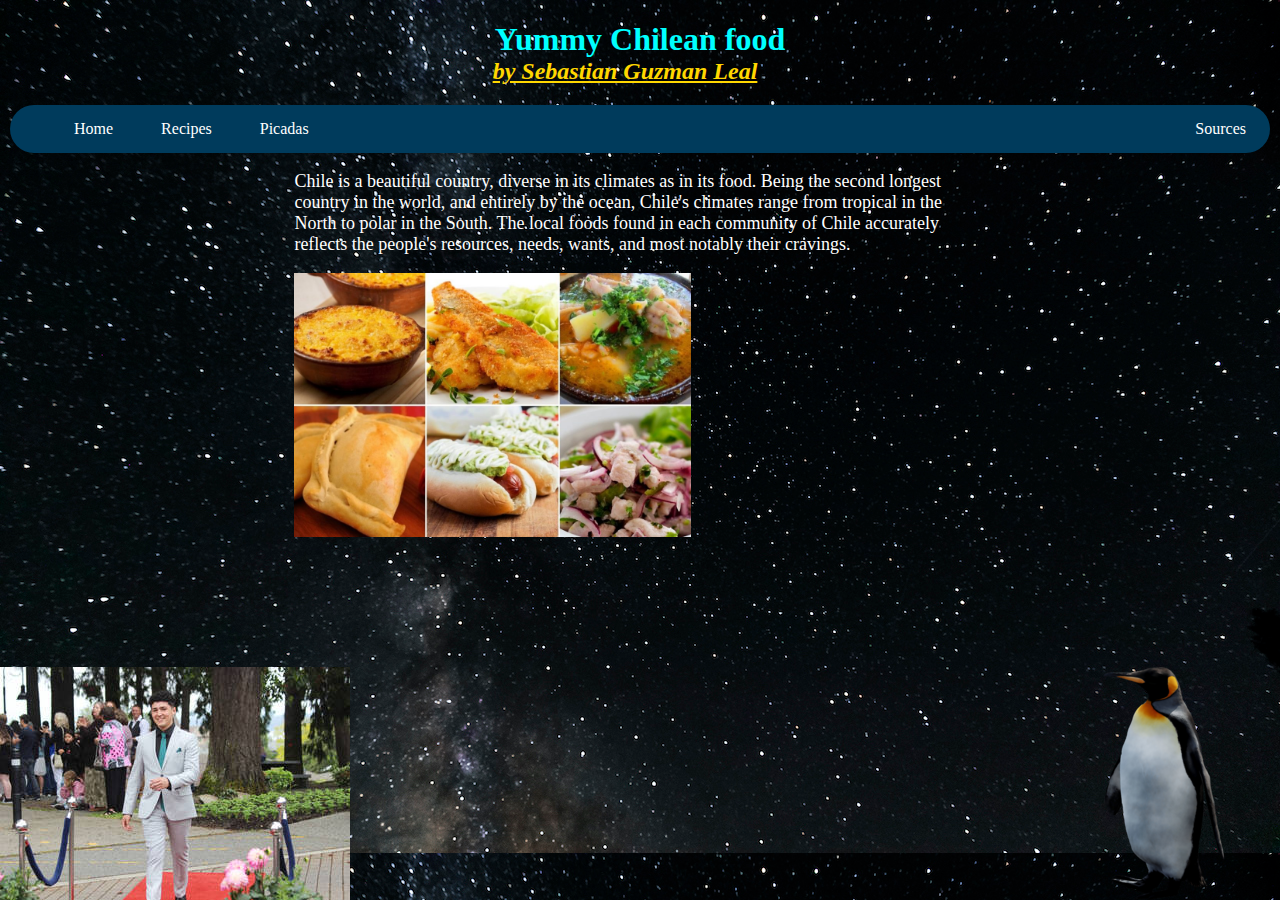
<file: index.html>
<!DOCTYPE html>
<html lang="en">
<head>
    <meta charset="UTF-8">
    <meta http-equiv="X-UA-Compatible" content="IE=edge">
    <meta name="viewport" content="width=device-width, initial-scale=1.0">
    <title>Chilean Food</title>
    <link rel="stylesheet" type="text/css" href="MiniProjectCSS.css">
    <style>
        h1{
            color: aqua;
        }
        h2{
            text-align: center;
            margin-top: 0px;
            margin-right: 30px;
            color: gold;
            text-decoration: underline;
            font-style: italic;
        }
        img{
            width: 31%;
            margin-left: 23%;
            margin-right: 23%;
        }
        </style>
</head>
<body>
    <h1 style="margin-bottom: 0px;">Yummy Chilean food</h1>
    <h2>by Sebastian Guzman Leal</h2>
    <div class="navbar">
        <ul>
            <li><a href="index.html">Home</a></li>
            <li><a href="Recipes.html">Recipes</a></li>
            <li><a href="Picadas.html">Picadas</a></li>
            <li style="float: right;"><a href="Sources.html">Sources</a></li>
        </ul>
    </div>
    <p>Chile is a beautiful country, diverse in its climates as in its food. Being the second longest country in the world, and entirely by the ocean, Chile's climates range from tropical in the North to polar in the South. The local foods found in each community of Chile accurately reflects the people's resources, needs, wants, and most notably their cravings.</p>
    <img src="Comida-chilena.jpg">
</body>
</html>
</file>
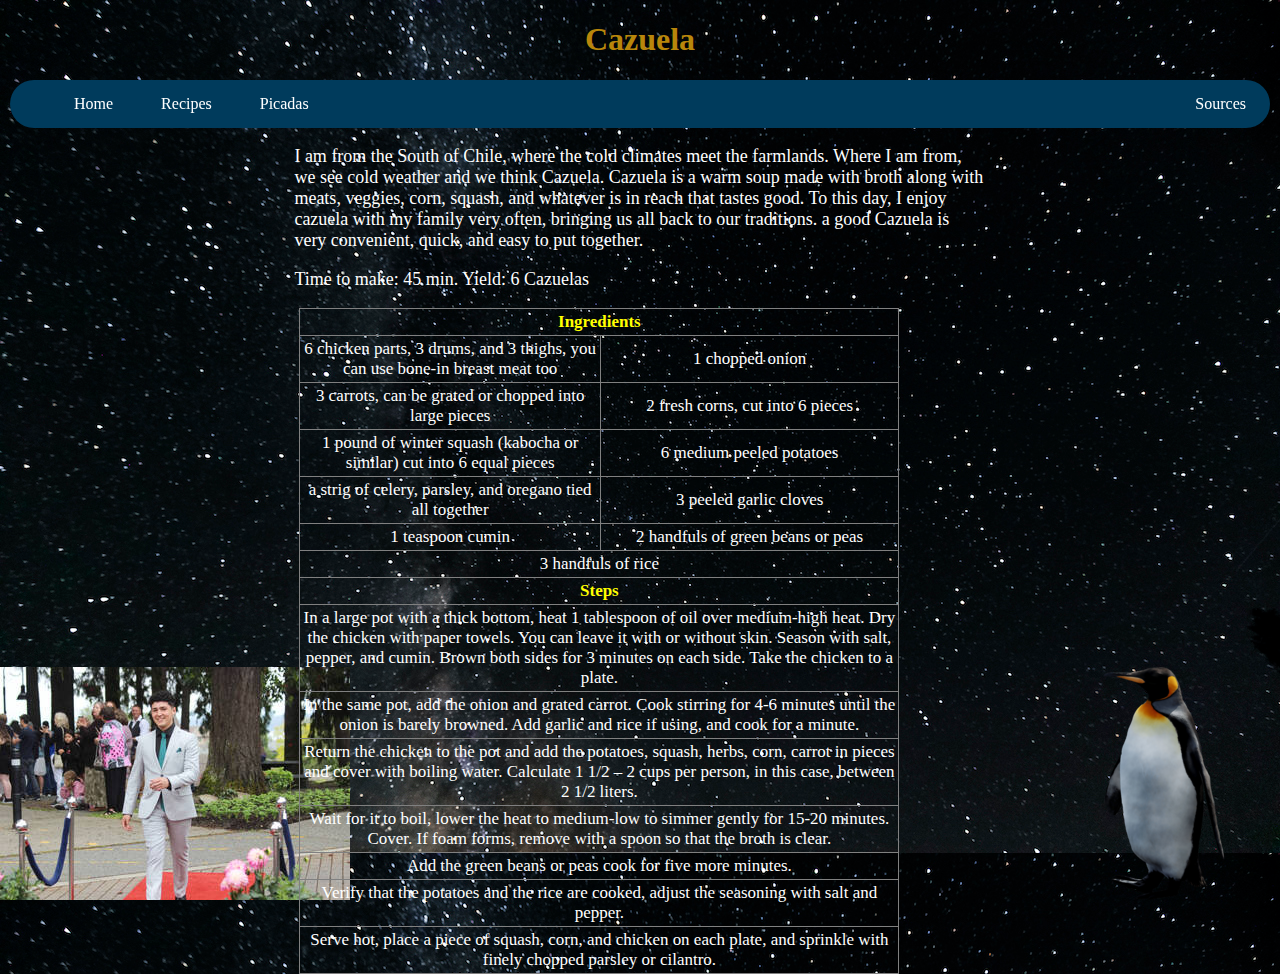
<file: Cazuela.html>
<!--Sebastian Guzman Leal
    665287538 -->
<!DOCTYPE html>
<html lang="en">
<head>
    <meta charset="UTF-8">
    <meta name="viewport" content="width=device-width, initial-scale=1.0">
    <title>Cazuela</title>
    <link rel="stylesheet" type="text/css" href="MiniProjectCSS.css">
    <style>
        h1{
            color: darkgoldenrod;
        }
    </style>
</head>
<body>
    <h1>Cazuela</h1>
    <div class="navbar">
        <ul>
            <li><a href="index.html">Home</a></li>
            <li><a href="Recipes.html">Recipes</a></li>
            <li><a href="Picadas.html">Picadas</a></li>
            <li style="float: right;"><a href="Sources.html">Sources</a></li>
        </ul>
    </div>
    <p>I am from the South of Chile, where the cold climates meet the farmlands. Where I am from, we see cold weather and we think Cazuela. Cazuela is a warm soup made with broth along with meats, veggies, corn, squash, and whatever is in reach that tastes good. To this day, I enjoy cazuela with my family very often, bringing us all back to our traditions. a good Cazuela is very convenient, quick, and easy to put together.</p>
    <p>Time to make: 45 min. Yield: 6 Cazuelas</p>
    <div style="margin-left: 23%; margin-right: 23%;">
        <table border="1" style="margin-left: 5px;">
            <tr>
                <th class="evenRow" colspan="2">Ingredients</th>
            </tr>
            <tr>
                <td>6 chicken parts, 3 drums, and 3 thighs, you can use bone-in breast meat too</td>
                <td>1 chopped onion</td>
            </tr>
            <tr>
                <td>3 carrots, can be grated or chopped into large pieces</td>
                <td>2 fresh corns, cut into 6 pieces</td>
            </tr>            <tr>
                <td>1 pound of winter squash (kabocha or similar) cut into 6 equal pieces</td>
                <td>6 medium peeled potatoes</td>
            </tr>            <tr>
                <td>a strig of celery, parsley, and oregano tied all together</td>
                <td>3 peeled garlic cloves</td>
            </tr>            <tr>
                <td>1 teaspoon cumin</td>
                <td>2 handfuls of green beans or peas</td>
            </tr>            <tr>
                <td colspan="2">3 handfuls of rice</td>
            </tr>
            <tr>
                <th class="evenRow" colspan="2">Steps</th>
            </tr>
            <tr>
                <td colspan="2">In a large pot with a thick bottom, heat 1 tablespoon of oil over medium-high heat. Dry the chicken with paper towels. You can leave it with or without skin. Season with salt, pepper, and cumin. Brown both sides for 3 minutes on each side. Take the chicken to a plate.</td>  
            </tr>
            <tr>
                <td colspan="2">In the same pot, add the onion and grated carrot. Cook stirring for 4-6 minutes until the onion is barely browned. Add garlic and rice if using, and cook for a minute.</td>  
            </tr>            <tr>
                <td colspan="2">Return the chicken to the pot and add the potatoes, squash, herbs, corn, carrot in pieces and cover with boiling water. Calculate 1 1/2 – 2 cups per person, in this case, between 2 1/2 liters.</td>  
            </tr>
            <tr>
                <td colspan="2">Wait for it to boil, lower the heat to medium-low to simmer gently for 15-20 minutes. Cover. If foam forms, remove with a spoon so that the broth is clear.</td>  
            </tr>
            <tr>
                <td colspan="2">Add the green beans or peas cook for five more minutes.</td>  
            </tr>
            <tr>
                <td colspan="2">Verify that the potatoes and the rice are cooked, adjust the seasoning with salt and pepper.</td>  
            </tr>
            <tr>
                <td colspan="2">Serve hot, place a piece of squash, corn, and chicken on each plate, and sprinkle with finely chopped parsley or cilantro.</td>  
            </tr>
        </table>
    </div>
</body>
</html>
</file>
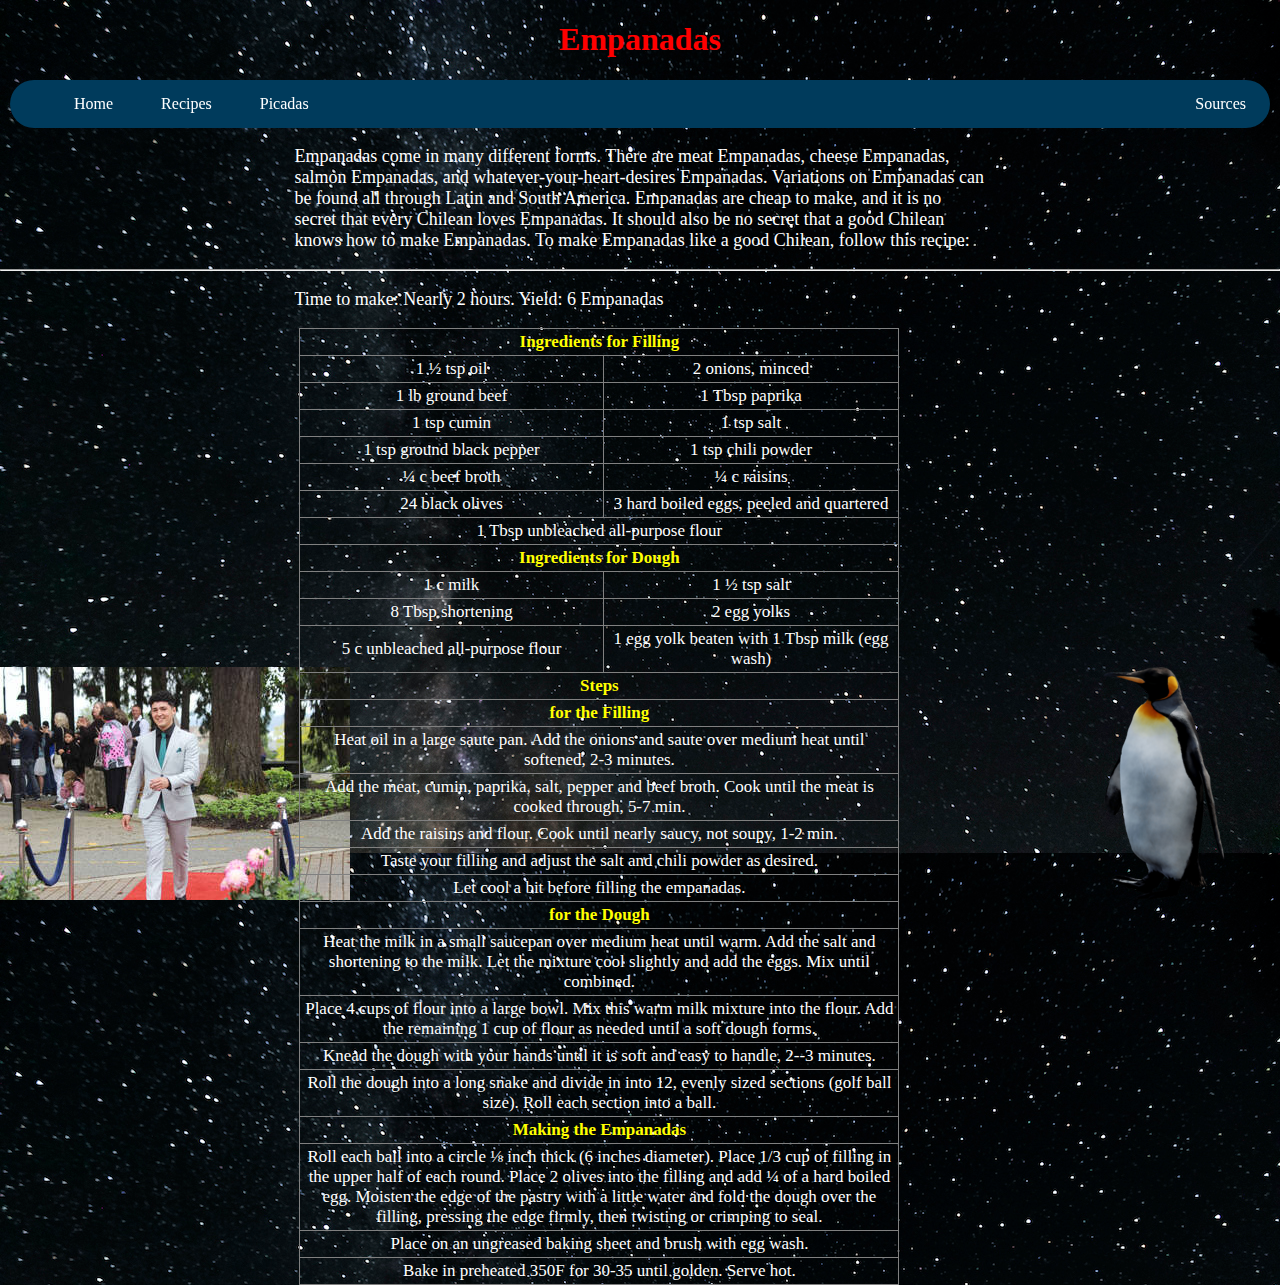
<file: Empanadas.html>
<!--Sebastian Guzman Leal
    665287538 -->
<!DOCTYPE html>
<html lang="en">
<head>
    <meta charset="UTF-8">
    <meta name="viewport" content="width=device-width, initial-scale=1.0">
    <title>Empanadas</title>
    <link rel="stylesheet" type="text/css" href="MiniProjectCSS.css">
    <style>
        h1{
            color: red;
        }
    </style>
</head>
<body>
    <h1>Empanadas</h1>
    <div class="navbar">
        <ul>
            <li><a href="index.html">Home</a></li>
            <li><a href="Recipes.html">Recipes</a></li>
            <li><a href="Picadas.html">Picadas</a></li>
            <li style="float: right;"><a href="Sources.html">Sources</a></li>
        </ul>
    </div>
    <p>Empanadas come in many different forms. There are meat Empanadas, cheese Empanadas, salmon Empanadas, and whatever-your-heart-desires Empanadas. Variations on Empanadas can be found all through Latin and South America. Empanadas are cheap to make, and it is no secret that every Chilean loves Empanadas. It should also be no secret that a good Chilean knows how to make Empanadas. To make Empanadas like a good Chilean, follow this recipe:</p>
    <hr>
    <p>Time to make: Nearly 2 hours. Yield: 6 Empanadas</p>
    <div style="margin-left: 23%; margin-right: 23%;">
        <table border="1" style="margin-left: 5px;">
            <tr>
                <th class="evenRow" colspan="2">Ingredients for Filling</th>
            </tr>
            <tr>
                <td>1 ½ tsp oil</td>
                <td>2 onions, minced</td>
            </tr>
            <tr>
                <td>1 lb ground beef</td>
                <td>1 Tbsp paprika</td>
            </tr>            <tr>
                <td>1 tsp cumin</td>
                <td>1 tsp salt</td>
            </tr>            <tr>
                <td>1 tsp ground black pepper</td>
                <td>1 tsp chili powder</td>
            </tr>            <tr>
                <td>¼ c beef broth</td>
                <td>¼ c raisins</td>
            </tr>            <tr>
                <td>24 black olives</td>
                <td>3 hard boiled eggs, peeled and quartered</td>
            </tr>            <tr>
                <td colspan="2">1 Tbsp unbleached all-purpose flour</td>
            </tr>
            <tr>
                <th class="evenRow" colspan="2">Ingredients for Dough</th>
            </tr>
            <tr>
                <td>1 c milk</td>
                <td>1 ½ tsp salt</td>
            </tr>            <tr>
                <td>8 Tbsp shortening</td>
                <td>2 egg yolks</td>
            </tr>          <tr>
                <td>5 c unbleached all-purpose flour</td>
                <td>1 egg yolk beaten with 1 Tbsp milk (egg wash)</td>
            </tr>
            <tr>
                <th class="evenRow" colspan="2">Steps</th>
            </tr>
            <tr>
                <th class="evenRow" colspan="2">for the Filling</th>
            </tr>
            <tr>
                <td colspan="2">Heat oil in a large saute pan. Add the onions and saute over medium heat until softened, 2-3 minutes.</td>  
            </tr>
            <tr>
                <td colspan="2">Add the meat, cumin, paprika, salt, pepper and beef broth. Cook until the meat is cooked through, 5-7 min.</td>  
            </tr>            <tr>
                <td colspan="2">Add the raisins and flour. Cook until nearly saucy, not soupy, 1-2 min.</td>  
            </tr>            <tr>
                <td colspan="2">Taste your filling and adjust the salt and chili powder as desired.</td>  
            </tr>            <tr>
                <td colspan="2">Let cool a bit before filling the empanadas.</td>  
            </tr>
            <tr>
                <th class="evenRow" colspan="2">for the Dough</th>
            </tr>
            <tr>
                <td colspan="2">Heat the milk in a small saucepan over medium heat until warm. Add the salt and shortening to the milk. Let the mixture cool slightly and add the eggs. Mix until combined.</td>  
            </tr>
            <tr>
                <td colspan="2">Place 4 cups of flour into a large bowl. Mix this warm milk mixture into the flour. Add the remaining 1 cup of flour as needed until a soft dough forms.</td>  
            </tr>            <tr>
                <td colspan="2">Knead the dough with your hands until it is soft and easy to handle, 2--3 minutes.</td>  
            </tr>            <tr>
                <td colspan="2">Roll the dough into a long snake and divide in into 12, evenly sized sections (golf ball size). Roll each section into a ball.</td>  
            </tr>
                            <th class="evenRow" colspan="2">Making the Empanadas</th>
            </tr>
            <tr>
                <td colspan="2">Roll each ball into a circle ⅛ inch thick (6 inches diameter). Place 1/3 cup of filling in the upper half of each round. Place 2 olives into the filling and add ¼ of a hard boiled egg. Moisten the edge of the pastry with a little water and fold the dough over the filling, pressing the edge firmly, then twisting or crimping to seal.</td>  
            </tr>
            <tr>
                <td colspan="2">Place on an ungreased baking sheet and brush with egg wash.</td>  
            </tr>            <tr>
                <td colspan="2">Bake in preheated 350F for 30-35 until golden. Serve hot.</td>  
            </tr>
        </table>
    </div>
</body>
</html>
</file>
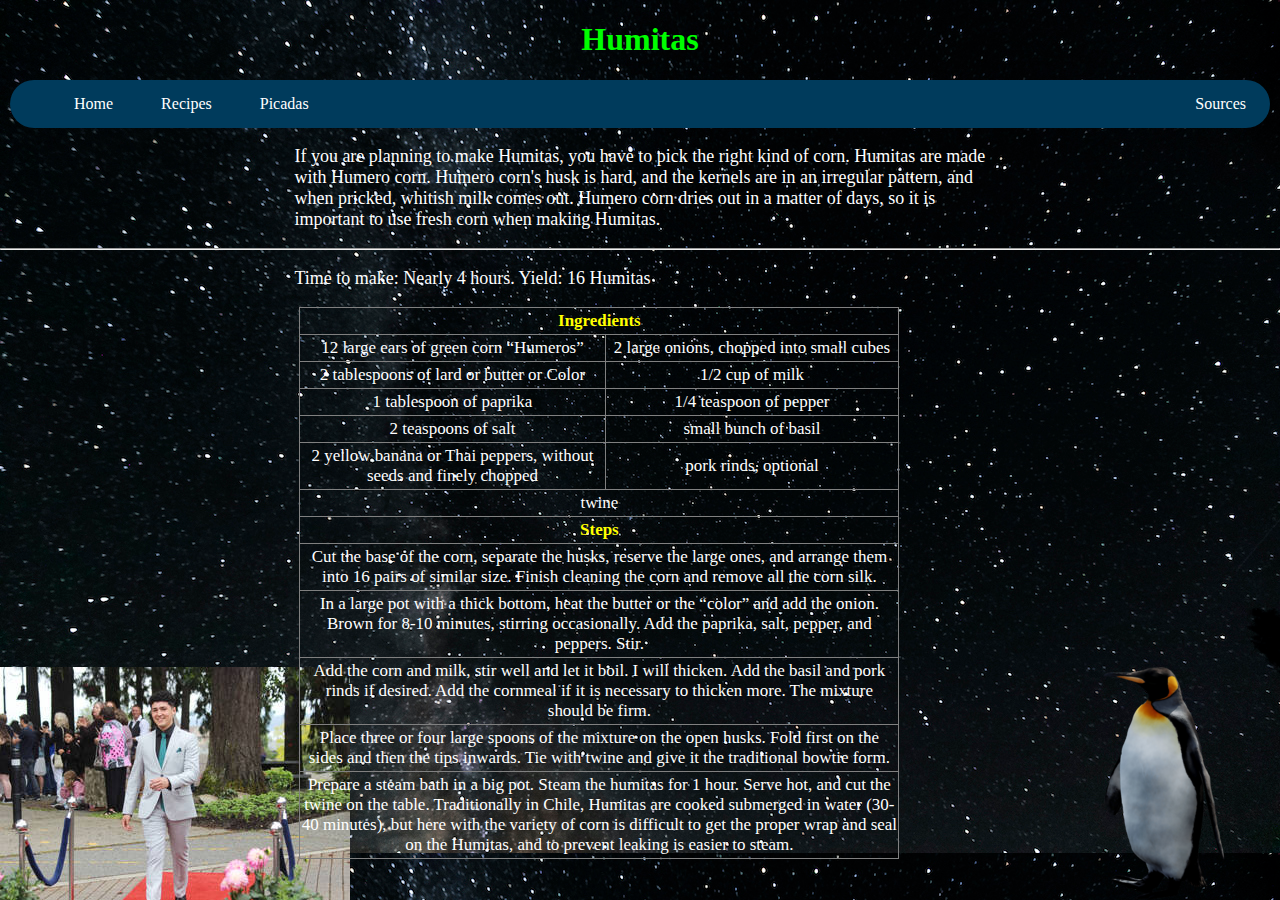
<file: Humitas.html>
<!--Sebastian Guzman Leal
    665287538 -->
<!DOCTYPE html>
<html lang="en">
<head>
    <meta charset="UTF-8">
    <meta name="viewport" content="width=device-width, initial-scale=1.0">
    <title>Humitas</title>
    <link rel="stylesheet" type="text/css" href="MiniProjectCSS.css">
    <style>
        h1{
            color: lime;
        }
    </style>
</head>
<body>
    <h1>Humitas</h1>
    <div class="navbar">
        <ul>
            <li><a href="index.html">Home</a></li>
            <li><a href="Recipes.html">Recipes</a></li>
            <li><a href="Picadas.html">Picadas</a></li>
            <li style="float: right;"><a href="Sources.html">Sources</a></li>
        </ul>
    </div>
    <p>If you are planning to make Humitas, you have to pick the right kind of corn. Humitas are made with Humero corn. Humero corn's husk is hard, and the kernels are in an irregular pattern, and when pricked, whitish milk comes out. Humero corn dries out in a matter of days, so it is important to use fresh corn when making Humitas.</p>
    <hr>
    <p>Time to make: Nearly 4 hours. Yield: 16 Humitas</p>
    <div style="margin-left: 23%; margin-right: 23%;">
        <table border="1" style="margin-left: 5px;">
            <tr>
                <th class="evenRow" colspan="2">Ingredients</th>
            </tr>
            <tr>
                <td>12 large ears of green corn “Humeros”</td>
                <td>2 large onions, chopped into small cubes</td>
            </tr>
            <tr>
                <td>2 tablespoons of lard or butter or Color</td>
                <td>1/2 cup of milk</td>
            </tr>            <tr>
                <td>1 tablespoon of paprika</td>
                <td>1/4 teaspoon of pepper</td>
            </tr>            <tr>
                <td>2 teaspoons of salt</td>
                <td>small bunch of basil</td>
            </tr>            <tr>
                <td>2 yellow banana or Thai peppers, without seeds and finely chopped</td>
                <td>pork rinds, optional</td>
            </tr>            <tr>
                <td colspan="2">twine</td>
            </tr>
            <tr>
                <th class="evenRow" colspan="2">Steps</th>
            </tr>
            <tr>
                <td colspan="2">Cut the base of the corn, separate the husks, reserve the large ones, and arrange them into 16 pairs of similar size. Finish cleaning the corn and remove all the corn silk.</td>  
            </tr>
            <tr>
                <td colspan="2">In a large pot with a thick bottom, heat the butter or the “color” and add the onion. Brown for 8-10 minutes, stirring occasionally. Add the paprika, salt, pepper, and peppers. Stir.</td>  
            </tr>            <tr>
                <td colspan="2">Add the corn and milk, stir well and let it boil. I will thicken. Add the basil and pork rinds if desired. Add the cornmeal if it is necessary to thicken more. The mixture should be firm.</td>  
            </tr>
            <tr>
                <td colspan="2">Place three or four large spoons of the mixture on the open husks. Fold first on the sides and then the tips inwards. Tie with twine and give it the traditional bowtie form.</td>  
            </tr>
            <tr>
                <td colspan="2">Prepare a steam bath in a big pot. Steam the humitas for 1 hour. Serve hot, and cut the twine on the table. Traditionally in Chile, Humitas are cooked submerged in water (30-40 minutes), but here with the variety of corn is difficult to get the proper wrap and seal on the Humitas, and to prevent leaking is easier to steam.</td>  
            </tr>
        </table>
    </div>
</body>
</html>
</file>
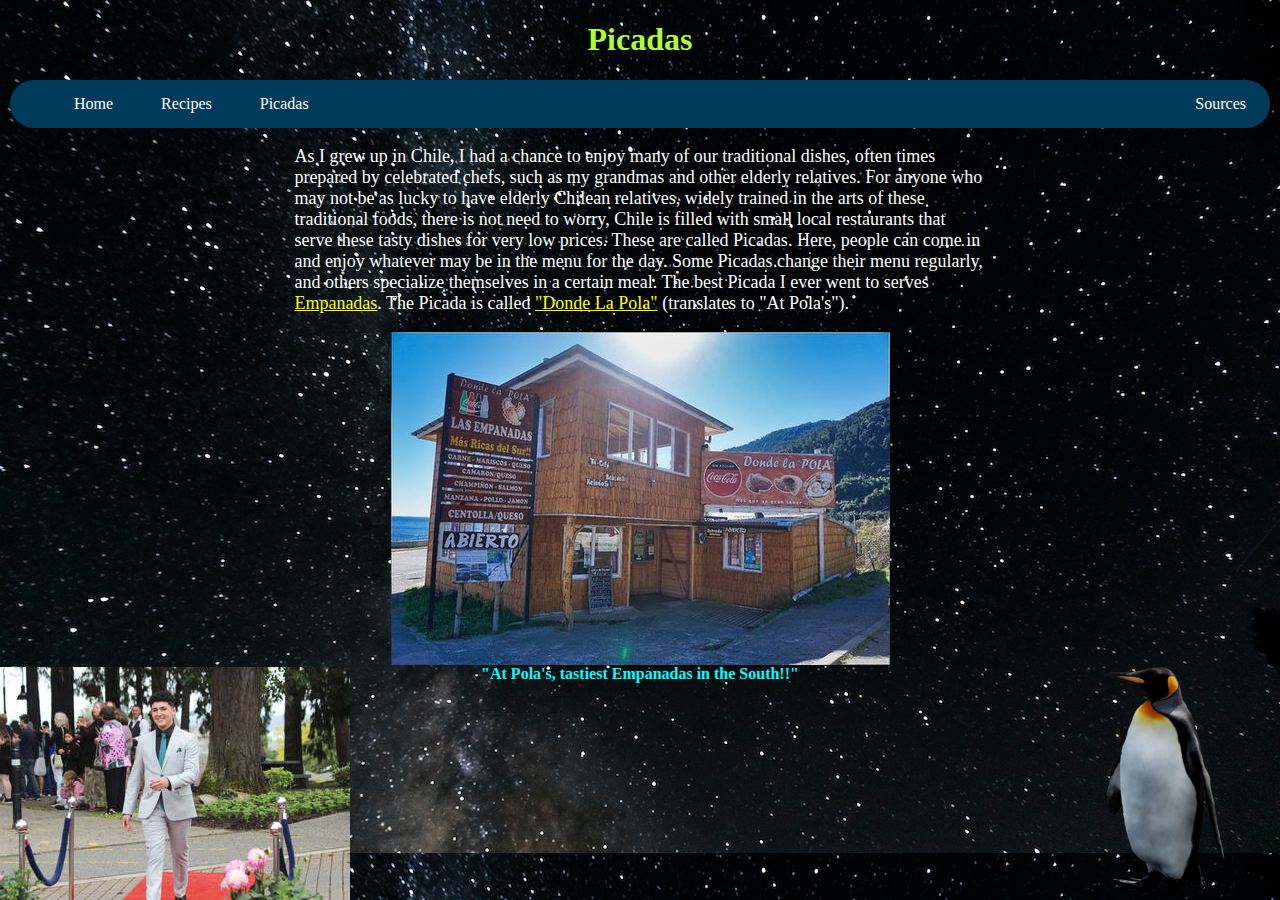
<file: Picadas.html>
<!--Sebastian Guzman Leal
    665287538 -->
<!DOCTYPE html>
<html lang="en">
<head>
    <meta charset="UTF-8">
    <meta name="viewport" content="width=device-width, initial-scale=1.0">
    <title>Picadas</title>
    <link rel="stylesheet" type="text/css" href="MiniProjectCSS.css">
    <style>
        h1{
            color:greenyellow;
        }
    </style>
</head>
<body>
    <h1>Picadas</h1>
    <div class="navbar">
        <ul>
            <li><a href="index.html">Home</a></li>
            <li><a href="Recipes.html">Recipes</a></li>
            <li><a href="Picadas.html">Picadas</a></li>
            <li style="float: right;"><a href="Sources.html">Sources</a></li>
        </ul>
    </div>
    <p>As I grew up in Chile, I had a chance to enjoy many of our traditional dishes, often times prepared by celebrated chefs, such as my grandmas and other elderly relatives. For anyone who may not be as lucky to have elderly Chilean relatives, widely trained in the arts of these traditional foods, there is not need to worry, Chile is filled with small local restaurants that serve these tasty dishes for very low prices. These are called Picadas. Here, people can come in and enjoy whatever may be in the menu for the day. Some Picadas change their menu regularly, and others specialize themselves in a certain meal. The best Picada I ever went to serves <a href="Empanadas.html">Empanadas</a>. The Picada is called <a href="https://www.facebook.com/Lapolaempanadas/" target="_blank">"Donde La Pola"</a> (translates to "At Pola's").</p>
    <figure>
        <img class="centerimg" src="la-pola.jpg">
        <figcaption>"At Pola's, tastiest Empanadas in the South!!"</figcaption>
    </figure>
</body>
</html>
</file>
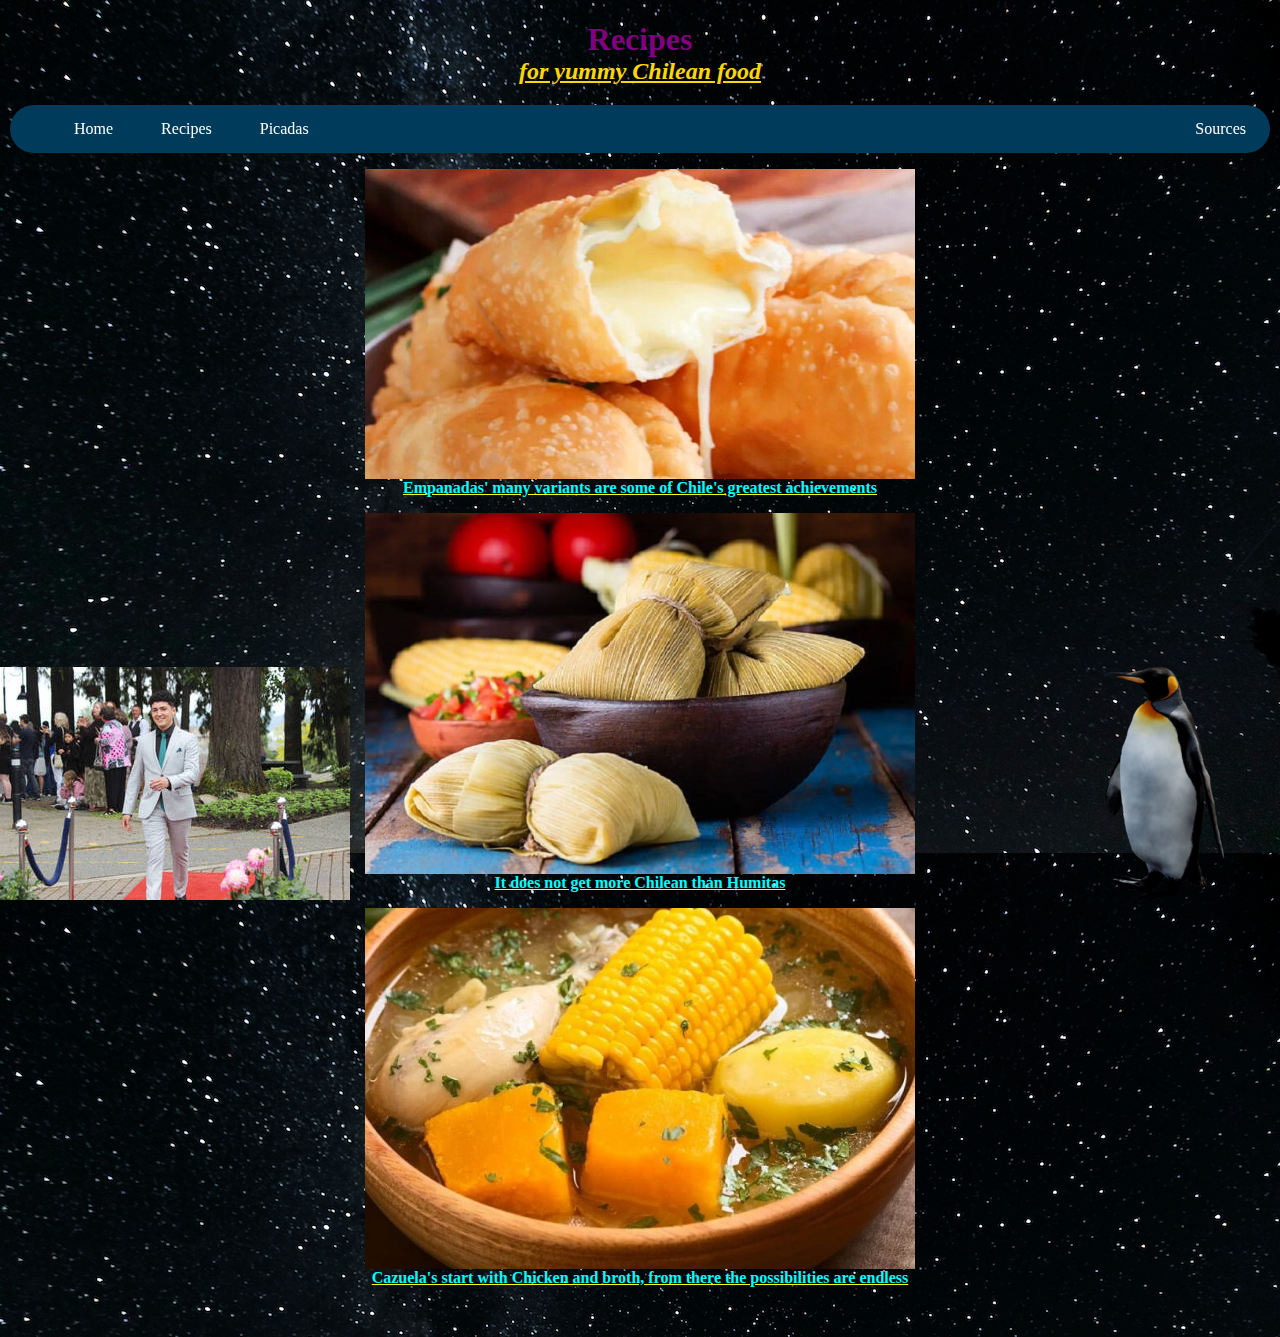
<file: Recipes.html>
<!--Sebastian Guzman Leal
    665287538 -->
<!DOCTYPE html>
<html lang="en">
<head>
    <meta charset="UTF-8">
    <meta http-equiv="X-UA-Compatible" content="IE=edge">
    <meta name="viewport" content="width=device-width, initial-scale=1.0">
    <title>Recipes</title>
    <link rel="stylesheet" type="text/css" href="MiniProjectCSS.css">
    <style>
        h1{
            color: purple;
        }
    </style>
</head>
<body>
    <h1 style="margin-bottom: 0px;">Recipes</h1>
    <h2>for yummy Chilean food</h2>
    <div class="navbar">
        <ul>
            <li><a href="index.html">Home</a></li>
            <li><a href="Recipes.html">Recipes</a></li>
            <li><a href="Picadas.html">Picadas</a></li>
            <li style="float: right;"><a href="Sources.html">Sources</a></li>
        </ul>
    </div>
    <a href="Empanadas.html">
        <figure>
            <img style="width: 550px;" class="centerimg" src="empadana-de-queso.jpg">
            <figcaption>Empanadas' many variants are some of Chile's greatest achievements</figcaption>
        </figure>
    </a>
    <a href="Humitas.html">
        <figure>
            <img style="width: 550px;" class="centerimg" src="humitas.jpg">
            <figcaption>It does not get more Chilean than Humitas</figcaption>
        </figure>
    </a>
    <a href="Cazuela.html">
        <figure style="margin-bottom: 50px;">
            <img style="width: 550px;" class="centerimg" src="cazuela.jpg">
            <figcaption>Cazuela's start with Chicken and broth, from there the possibilities are endless</figcaption>
        </figure>
    </a>
</body>
</html>
</file>
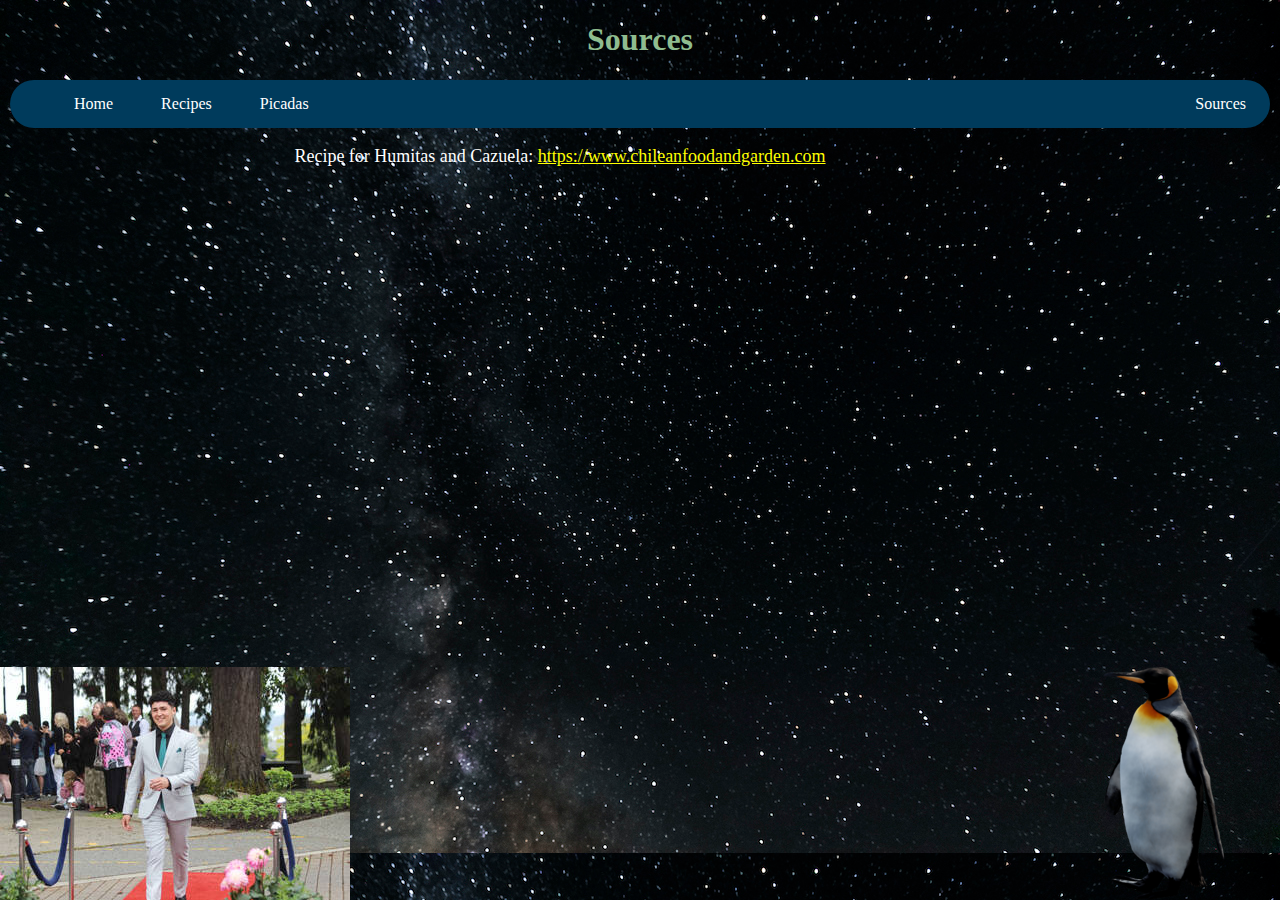
<file: Sources.html>
<!--Sebastian Guzman Leal
    665287538 -->
<!DOCTYPE html>
<html lang="en">
<head>
    <meta charset="UTF-8">
    <meta name="viewport" content="width=device-width, initial-scale=1.0">
    <title>Sources</title>
    <link rel="stylesheet" type="text/css" href="MiniProjectCSS.css">
    <style>
        h1{
            color:darkseagreen;
        }
    </style>
</head>
<body>
    <h1>Sources</h1>
    <div class="navbar">
        <ul>
            <li><a href="index.html">Home</a></li>
            <li><a href="Recipes.html">Recipes</a></li>
            <li><a href="Picadas.html">Picadas</a></li>
            <li style="float: right;"><a href="Sources.html">Sources</a></li>
        </ul>
    </div>
    <p>Recipe for Humitas and Cazuela: <a href="https://www.chileanfoodandgarden.com" target="_blank">https://www.chileanfoodandgarden.com</a></p>
</body>
</html>
</file>
<file: MiniProjectCSS.css>
body{
    background-image: url(SebbyG.jpg),url(Emperor_penguin.png), url(space.jpg);
    background-repeat: no-repeat, no-repeat, repeat;
    background-attachment: fixed, fixed, scroll;
    background-position: left bottom, right bottom, top left;
    margin: 0px;
}
h1{
    text-align: center;
}
h2{
    text-align: center;
    margin-top: 0px;
    color: gold;
    text-decoration: underline;
    font-style: italic;
}
.navbar{
    background-color: #003B5C;
    border-radius: 30px;
    position: sticky;
    top: 20px;
    margin-left: 10px;
    margin-right: 10px;
    }
    .navbar ul{
        overflow: auto;
    }
    .navbar li{
        float: left;
        list-style: none;
        margin: 15px 20px;
    }
    .navbar li a{
        padding: 3px 4px;
        text-decoration: none;
        color: white;
    }
    .navbar li a:hover{
        color: #eeee66;
    }
    .navbar li a:active{
        color: #ff0000;
    }
    p{
        font-size: large;
        color: white;
        margin-left: 23%;
        margin-right: 23%;
    }
    a{
        color: yellow;
    }
    .centerimg{
        display: block;
        margin-left: auto;
        margin-right: auto;
    }
    figcaption{
        text-align: center;
        color: aqua;
        font-weight: bold;
    }
    table,td,tr,th{
        padding-top: 3px;
        padding-bottom: 3px;
        text-align: center;
        border-collapse: collapse;
        width: 600px;
        color: white;
        font-size: 102%;
    }
    th{
        color: yellow;
        font-weight: bold;
        text-align: center;
    }
</file>
